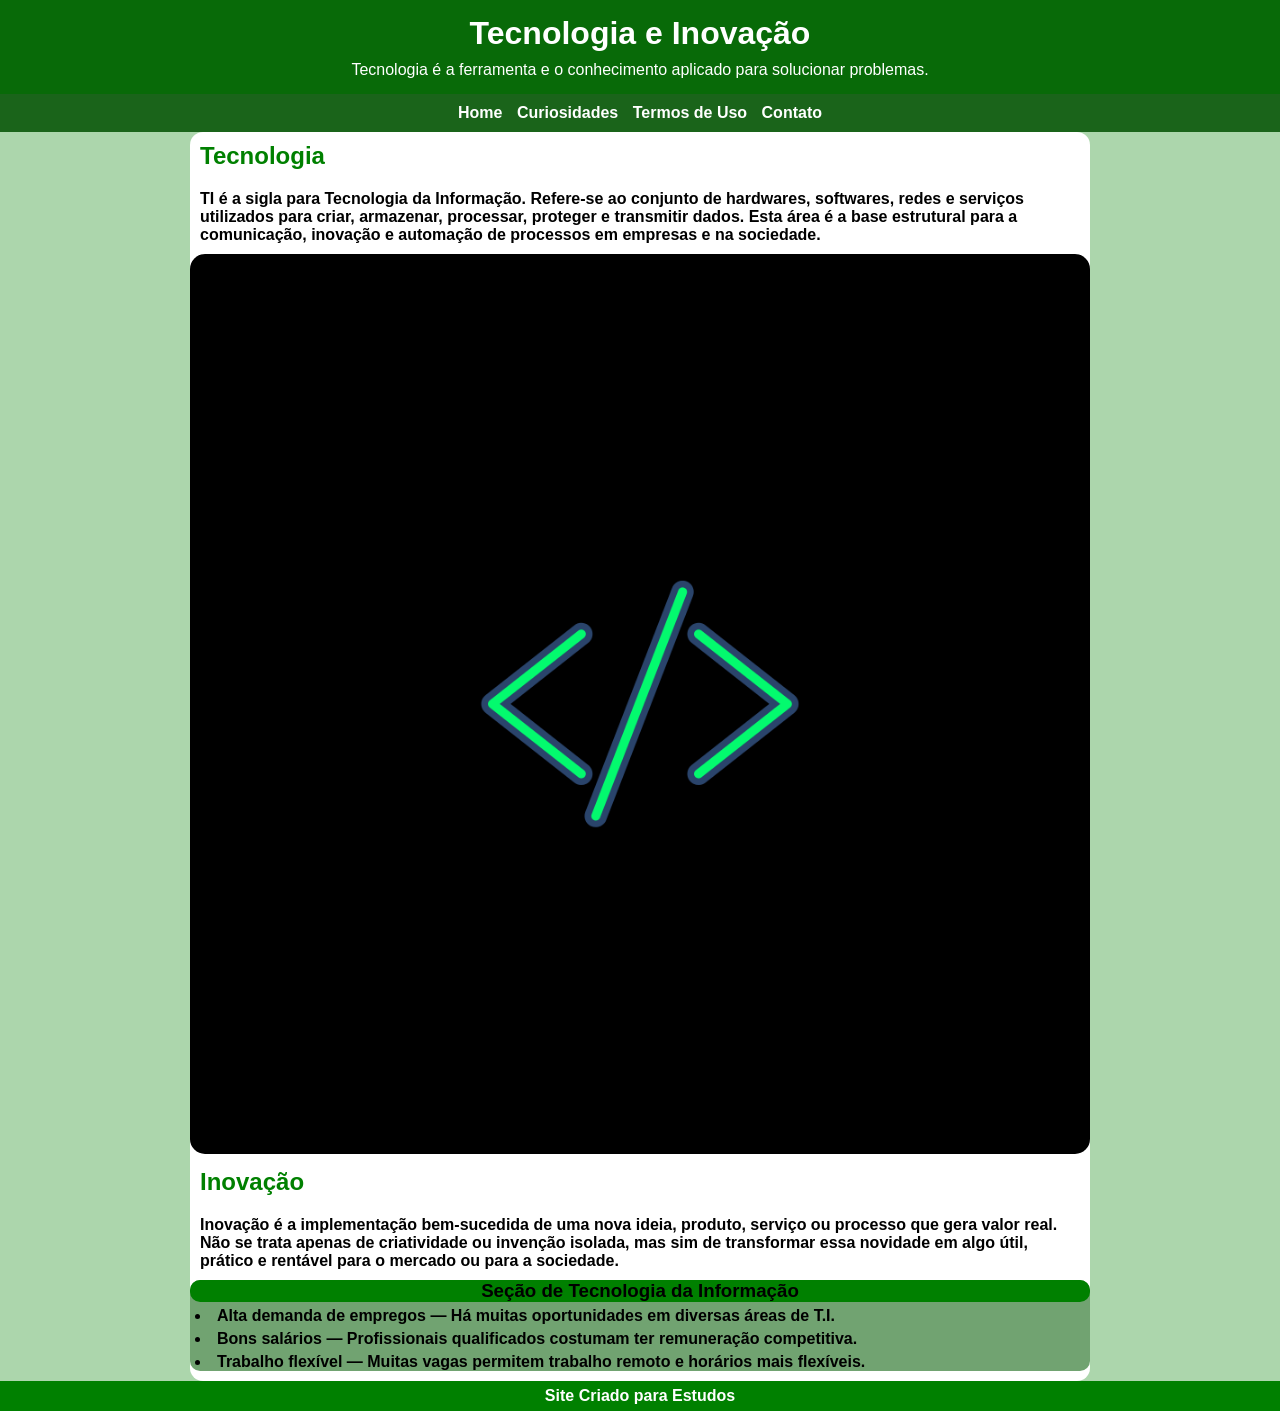
<file: Projeto-02/index.html>
<!DOCTYPE html>
<html lang="pt-br">
<head>
    <meta charset="UTF-8">
    <meta name="viewport" content="width=device-width, initial-scale=1.0">
    <link rel="shortcut icon" href="../imagens/Tec.png" type="image/x-icon">
    <title>site.com</title>
    <style>
        * {
            margin: 0px;
            padding: 0px;
        }

        body {
            font-family: Arial, Helvetica, sans-serif;
            background-color: rgb(172, 214, 172);
        }

        header {
            background-color: rgb(8, 106, 8);
            padding: 15px;
            text-align: center;
            color: white;
        }

        header > p {
            margin-top: 9px;
        }

        nav {
            background-color: rgb(26, 100, 26);
            padding: 10px;
            text-align: center;
        }

        nav > a {
            color: white;
            font-weight: bold;
            margin: 5px;
            text-decoration: none;
        }

        nav > a:hover {
            background-color: rgb(10, 120, 10);
            padding: 10px;
            border-radius: 10px;
            transition: 0.5s;
        }
        
        main {
            max-width: 900px;
            padding-bottom: 10px;
            margin: auto;
            background-color: white;
            border-radius: 13px;
        }

        main > h2 {
            color: green;
            padding: 10px;
        }

        main > p {
            font-weight: bold;
            padding: 10px;
        }

        main > img {
            margin: auto;
            border-radius: 15px;
            max-width: 100%;
        }

        section {
            background-color: rgb(113, 163, 113);
            border-radius: 10px;
        }

        section > h3 {
            text-align: center;
            background-color: green; 
            border-radius: 10px;
        }

        section > ul > li {
            font-weight: bold;
            list-style-position: inside;
            margin-top: 5px;
            margin-left: 5px;
        }

        footer {
            background-color: green;
            padding: 6px;
            font-weight: bold;
            text-align: center;
            color: white;
        }
    </style>
</head>
<body>
    <header>
        <h1>Tecnologia e Inovação</h1>
        <p>Tecnologia é a ferramenta e o conhecimento aplicado para solucionar problemas.</p>
    </header>
    <nav>
        <a href="#">Home</a>
        <a href="#">Curiosidades</a>
        <a href="#">Termos de Uso</a>
        <a href="#">Contato</a>
    </nav>
    <main>
        <h2>Tecnologia</h2>
        <p>TI é a sigla para Tecnologia da Informação. Refere-se ao conjunto de hardwares, softwares, redes e serviços utilizados para criar, armazenar, processar, proteger e transmitir dados. Esta área é a base estrutural para a comunicação, inovação e automação de processos em empresas e na sociedade.</p>
        <img src="../imagens/Tec.png" alt="">
        <h2>Inovação</h2>
        <p>Inovação é a implementação bem-sucedida de uma nova ideia, produto, serviço ou processo que gera valor real. Não se trata apenas de criatividade ou invenção isolada, mas sim de transformar essa novidade em algo útil, prático e rentável para o mercado ou para a sociedade.</p>
        <section>
            <h3>Seção de Tecnologia da Informação</h3>
            <ul>
                <li>Alta demanda de empregos — Há muitas oportunidades em diversas áreas de T.I.</li>
                <li>Bons salários — Profissionais qualificados costumam ter remuneração competitiva.</li>
                <li>Trabalho flexível — Muitas vagas permitem trabalho remoto e horários mais flexíveis.</li>
            </ul>
        </section>
    </main>
    <footer>
        <p>Site Criado para Estudos</p>
    </footer>
    <script>
        let n1 = Number(window.prompt("Digite um número: "))
        let n2 = Number(window.prompt("Digite outro número: "))
        let soma = n1 + n2
        window.alert(`A soma entre o número ${n1} e ${n2} é igual a ${soma}`)
    </script>
</body>
</html>
</file>
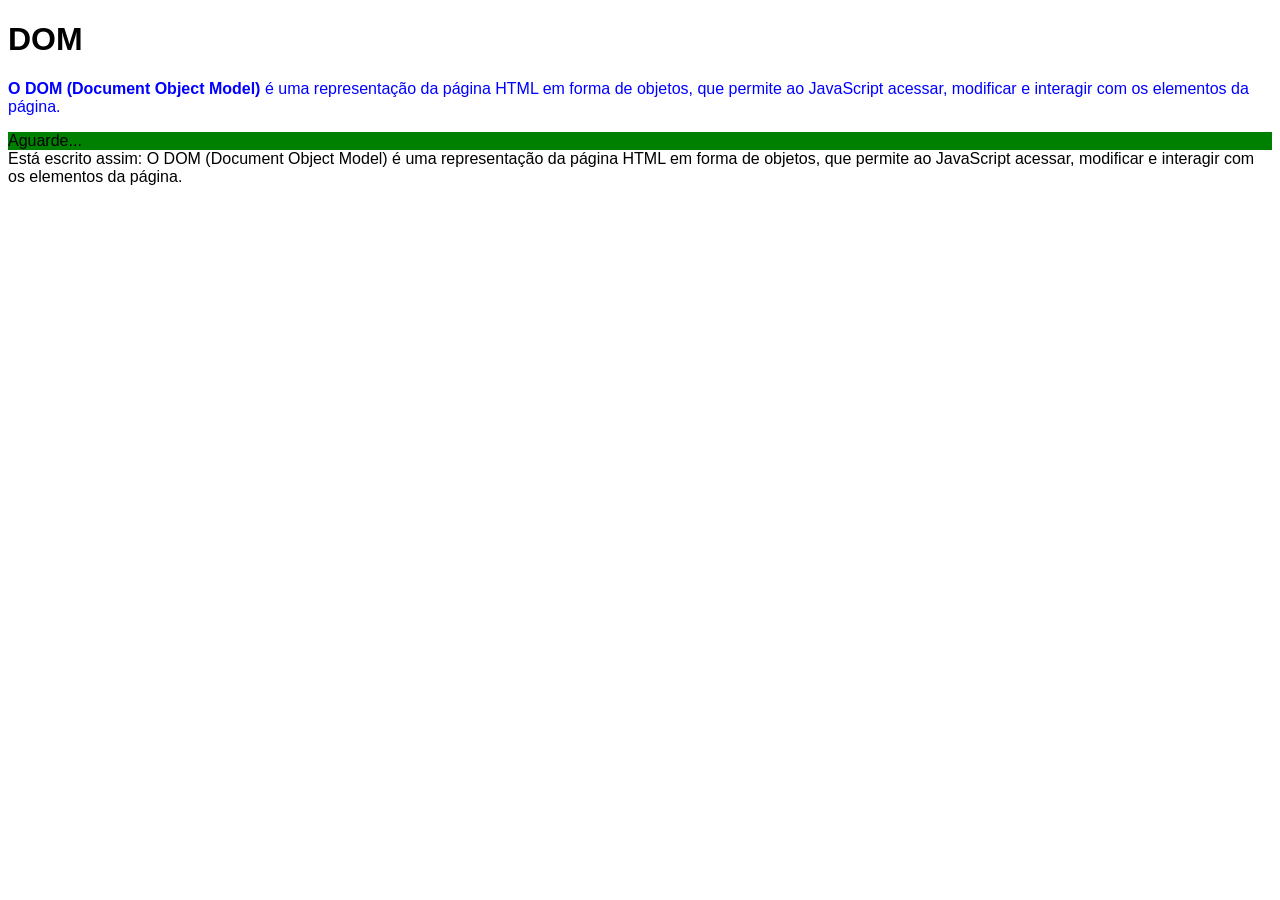
<file: Projeto-03/index.html>
<!DOCTYPE html>
<html lang="pt-br">
<head>
    <meta charset="UTF-8">
    <meta name="viewport" content="width=device-width, initial-scale=1.0">
    <title>testes.com</title>
    <style>
        body {
            background-color: rgb(165, 221, 165);
            font-family: Arial, Helvetica, sans-serif;
        }
    </style>
</head>
<body>
    <header>
        <h1>DOM</h1>
        <p><strong>O DOM (Document Object Model)</strong> é uma representação da página HTML em forma de objetos, que permite ao JavaScript acessar, modificar e interagir com os elementos da página.</p>
    </header>
    <main>
        <div id="msg" >Clique Aqui!</div>
    </main>
    <script>
        let corpo = window.document.body
        let d = window.document.getElementById('msg')
        var p1 = window.document.getElementsByTagName("p")[0]
        window.document.write("Está escrito assim: " + p1.innerText)
        p1.style.color = "blue"

        corpo.style.background = "white"
        d.style.background = 'green'
        d.innerText = "Aguarde..."
    </script>
</body>
</html>
</file>
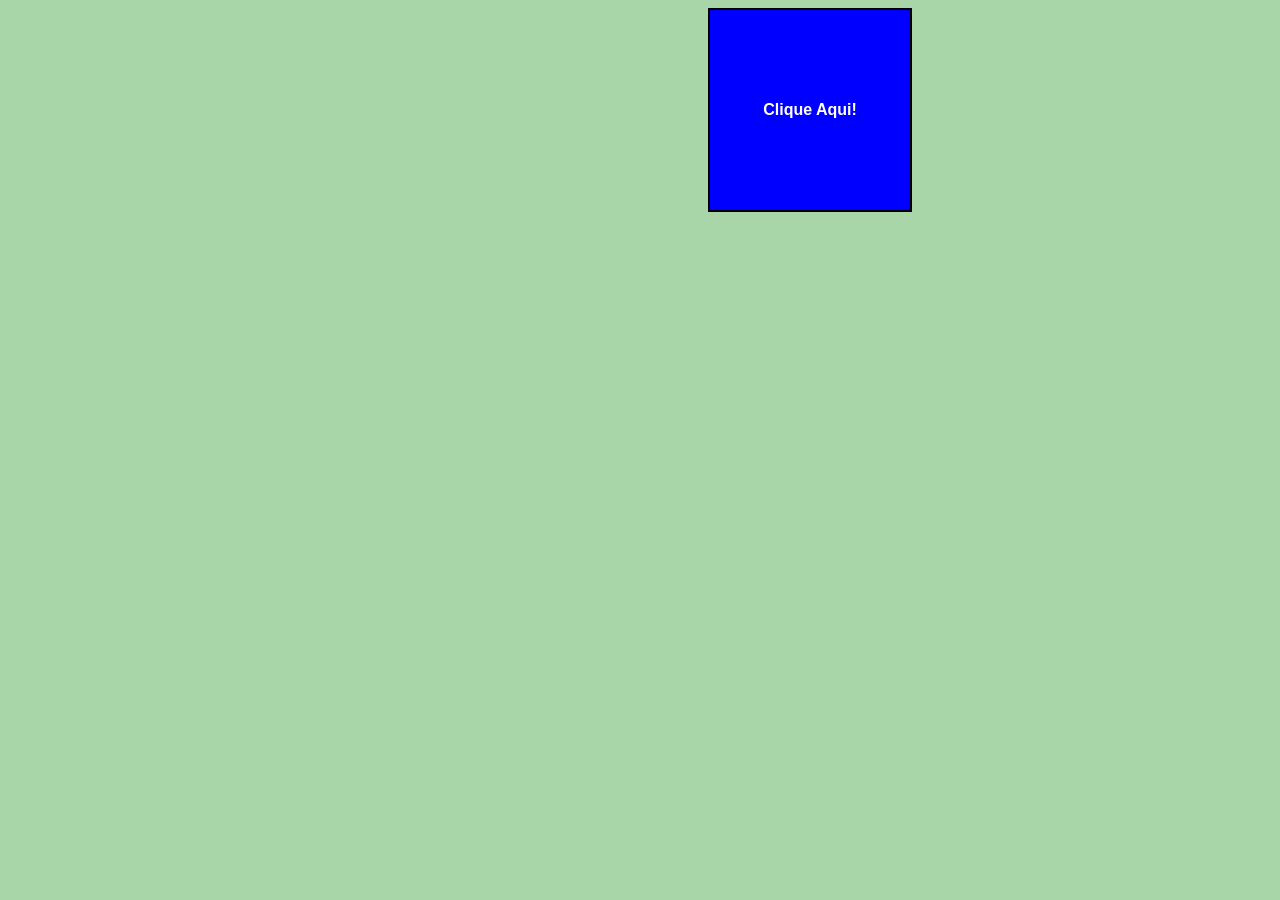
<file: Projeto-04/index.html>
<!DOCTYPE html>
<html lang="pt-br">
<head>
    <meta charset="UTF-8">
    <meta name="viewport" content="width=device-width, initial-scale=1.0">
    <title>Eventos DOM</title>
    <style>
        body {
            background-color: rgb(169, 214, 169);
        }
        div#area {
            margin: auto 700px;
            color: white;
            font-family: Arial, Helvetica, sans-serif;
            font-weight: bold;
            background-color: blue;
            width: 200px;
            height: 200px;
            line-height: 200px;
            text-align: center;
            border: 2px solid black;
            }
    </style>
</head>
<body>
    <div id="area" onclick="clicar()" onmouseenter="entrar()" onmouseout="sair()">Clique Aqui!</div>
    <script>
        let a = window.document.getElementById("area")
        a.addEventListener("click" , clicar)
        a.addEventListener("mouseenter" , entrar)
        a.addEventListener("mouseout" , sair)
        
        function clicar() {
            a.innerText = "Clicou"
            a.style.background = "red"
        }

        function entrar() {
            a.innerText = "Entrou"
        }

        function sair() {
            a.innerText = "Saiu"
            a.style.background = "green"
        }
    </script>
</body>
</html>
</file>
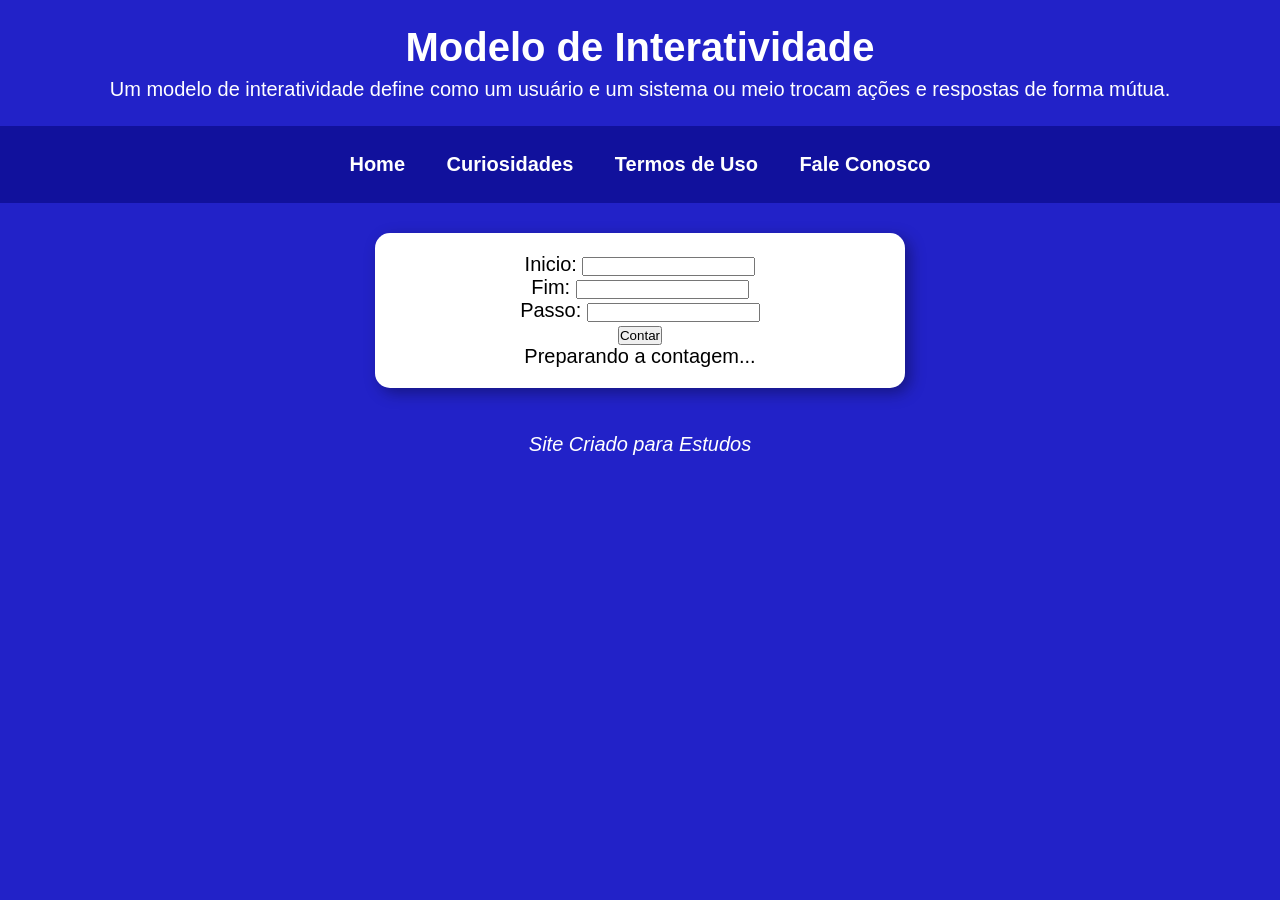
<file: Projeto-08/index.html>
<!DOCTYPE html>
<html lang="pt-br">
<head>
    <meta charset="UTF-8">
    <meta name="viewport" content="width=device-width, initial-scale=1.0">
    <title>Exercício 01</title>
    <link rel="stylesheet" href="estilo/style.css">
</head>
<body onload="carregar()">
    <header>
        <h1>Modelo de Interatividade</h1>
        <p>Um modelo de interatividade define como um usuário e um sistema ou meio trocam ações e respostas de forma mútua.</p>
    </header>
    <nav>
        <a href="#">Home</a>
        <a href="#">Curiosidades</a>
        <a href="#">Termos de Uso</a>
        <a href="#">Fale Conosco</a>
    </nav>
    <section>
        <div id="dados">
            <p>Inicio: <input type="number" name="inicio" id="txti"></p>
            <p>Fim: <input type="number" name="fim" id="txtf"></p>
            <p>Passo: <input type="number" name="passo" id="txtp"></p>
            <p><input type="button" value="Contar" onclick="contar()"></p>
        </div>
        <div id="resultado">
            Preparando a contagem...
        </div>
    </section>
    <footer>
        <p>Site Criado para Estudos </p>
    </footer>
    <script src="codigos/script.js"></script>
</body>
</html>
</file>
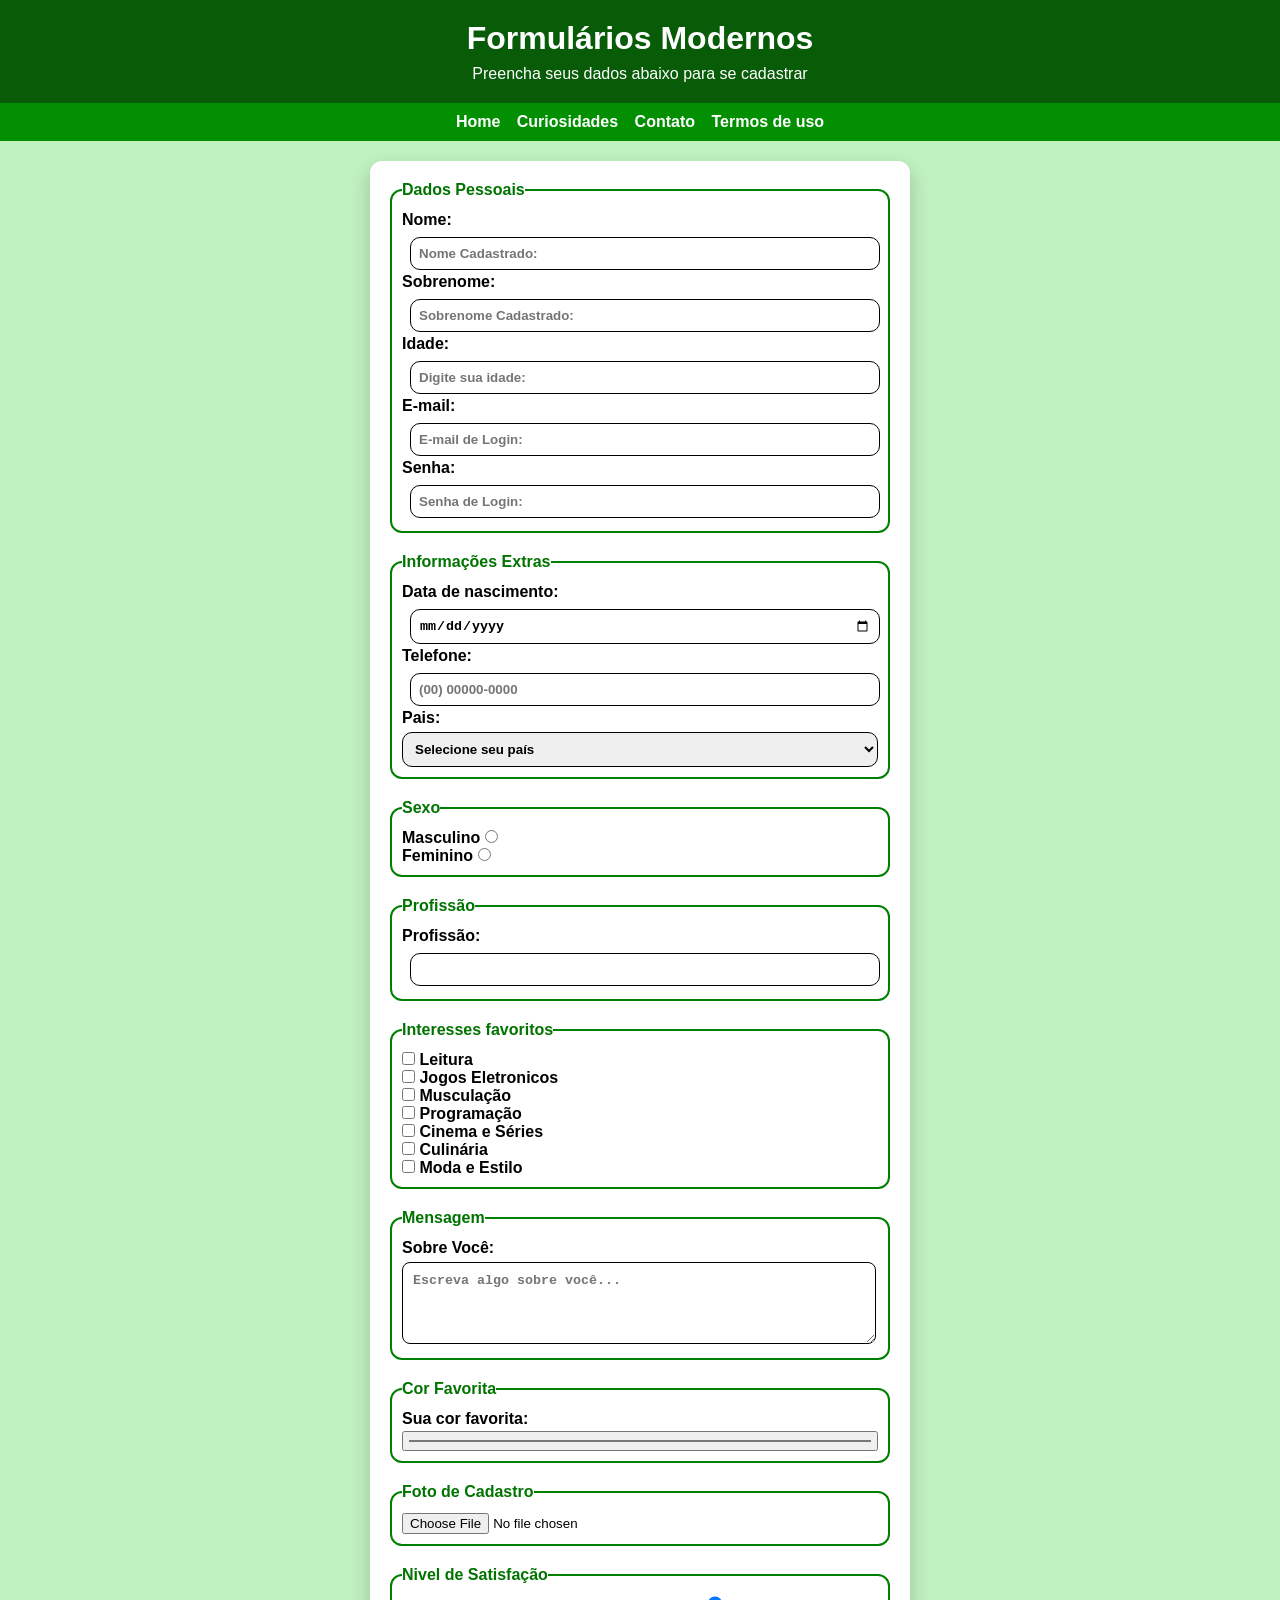
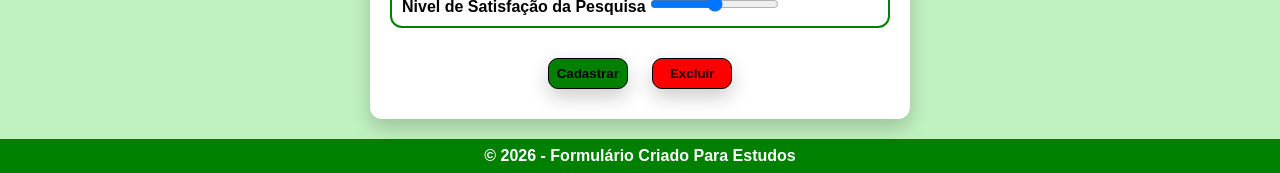
<file: testes-js/index.html>
<!DOCTYPE html>
<html lang="pt-br">
<head>
    <meta charset="UTF-8">
    <meta name="viewport" content="width=device-width, initial-scale=1.0">
    <link rel="stylesheet" href="estilo/style.css">
    <title>testes.com</title>
</head>
<body>
    <header>
        <h1>Formulários Modernos</h1>
        <p>Preencha seus dados abaixo para se cadastrar</p>
    </header>
    <nav>
        <a href="#">Home</a>
        <a href="#">Curiosidades</a>
        <a href="#">Contato</a>
        <a href="#">Termos de uso</a>
    </nav>
    <main>
        <form action="cadastro.py" method="post" autocomplete="on">
            <fieldset>
                <legend>Dados Pessoais</legend>

                <div>
                    <label for="inome"><b>Nome:</b></label>
                    <input type="text" name="nome" id="inome" required placeholder="Nome Cadastrado:">
                </div>

                <div>
                    <label for="isobrenome"><b>Sobrenome:</b></label>
                    <input type="text" name="sobrenome" id="isobrenome" required placeholder="Sobrenome Cadastrado:">
                </div>

                <div>
                    <label for="Iidade"><b>Idade:</b></label>
                    <input type="number" name="idade" id="Iidade" required placeholder="Digite sua idade:" min="18" max="65">
                </div>

                <div>
                    <label for="iemail"><b>E-mail:</b></label>
                    <input type="email" name="email" id="iemail" required placeholder="E-mail de Login:">
                </div>

                <div>
                    <label for="isenha"><b>Senha:</b></label>
                    <input type="password" name="senha" id="isenha" required placeholder="Senha de Login:">
                </div>
            </fieldset>

            <fieldset>
                
                <legend>Informações Extras</legend>

                <div>
                    <label for="idata"><b>Data de nascimento:</b></label>
                    <input type="date" name="data" id="idata" required>
                </div>

                <div>
                    <label for="itel"><b>Telefone:</b></label>
                    <input type="tel" name="telefone" id="itel" required placeholder="(00) 00000-0000">
                </div>

                <div>
                    <label for="ipais"><b>Pais:</b></label>
                    <select name="pais" id="pais" required>
                    <option value="">Selecione seu país</option>
                    <option value="brasil">Brasil</option>
                    <option value="portugal">Portugal</option>
                    <option value="angola">Angola</option>
                    <option value="moçambique">Moçambique</option>
                    </select>
                </div>
            </fieldset>

            <fieldset>

                <legend>Sexo</legend>

                <div>
                    <label for="sxmasculino"><b>Masculino</b></label>
                    <input type="radio" name="sexo" id="sxmasculino" required>
                </div>

                <div>
                    <label for="sxfeminino"><b>Feminino</b></label>
                    <input type="radio" name="sexo" id="sxfeminino" required>
                </div>
            </fieldset>

            <fieldset>
                
                <legend>Profissão</legend>

                <div>
                    <label for="iprof"><b>Profissão:</b> </label>
                    <input type="text" name="profissão" id="iprof" list="lstlista" required>
                    <datalist id="lstlista">
                        <option value="DEV">Desenvolvedor</option>
                        <option value="ADM">Administrador</option>
                        <option value="CONT">Contador</option>
                        <option value="PF">Policial</option>
                    </datalist>
                </div>
            </fieldset>

            <fieldset>
                
                <legend>Interesses favoritos</legend>

                <div>
                    <input type="checkbox" name="esportes" id="ileitura" value="leitura"> <label for="ileitura"><b>Leitura</b></label>
                </div>

                <div>
                    <input type="checkbox" name="esportes" id="ijogos" value="Jogos Eletronicos"> <label for="ijogos"><b>Jogos Eletronicos</b></label>
                </div>

                <div>
                    <input type="checkbox" name="esportes" id="imusculação" value="Musculação"> <label for="imusculação"><b>Musculação</b></label>
                </div>

                <div>
                    <input type="checkbox" name="esportes" id="iprogramação" value="Programação"> <label for="iprogramação"><b>Programação</b></label>
                </div>

                <div>
                    <input type="checkbox" name="esportes" id="icinema" value="Cinema e Séries"> <label for="icinema"><b>Cinema e Séries</b></label>
                </div>

                <div>
                    <input type="checkbox" name="esportes" id="iculi" value="Culinária"> <label for="iculi"><b>Culinária</b></label>
                </div>

                <div>
                    <input type="checkbox" name="esportes" id="imoda" value="Moda e Estilo"> <label for="imoda"><b>Moda e Estilo</b></label>
                </div>
            </fieldset>

            <fieldset>
                
                <legend>Mensagem</legend>

                <div>
                    <label for="ifale"><b>Sobre Você:</b></label>
                    <textarea id="msg" name="msg" rows="4" placeholder="Escreva algo sobre você..."></textarea required>
                </div>
            </fieldset>

            <fieldset>

                <legend>Cor Favorita</legend>

                <div>
                    <label for="icor"><b>Sua cor favorita:</b></label> <br>
                    <input type="color" name="cor" id="icolor" required>
                </div>
            </fieldset>

            <fieldset>

                <legend>Foto de Cadastro</legend>

                <div>
                    <input type="file" name="foto" id="ifoto" required>
                </div>

            </fieldset>

            <fieldset>

                <legend>Nivel de Satisfação</legend>

                <div>
                    <label for="inivel"><b>Nivel de Satisfação da Pesquisa</b></label>
                    <input type="range" name="nivel" id="inivel" required>
                </div>
            </fieldset>

            <div class="botôes">
                <input type="submit" value="Cadastrar">
                <input type="reset" value="Excluir">
            </div>
        </form>
    </main>
    <footer>
        <p>© 2026 - Formulário Criado Para Estudos</p>
    </footer>
</body>
</html>
</file>
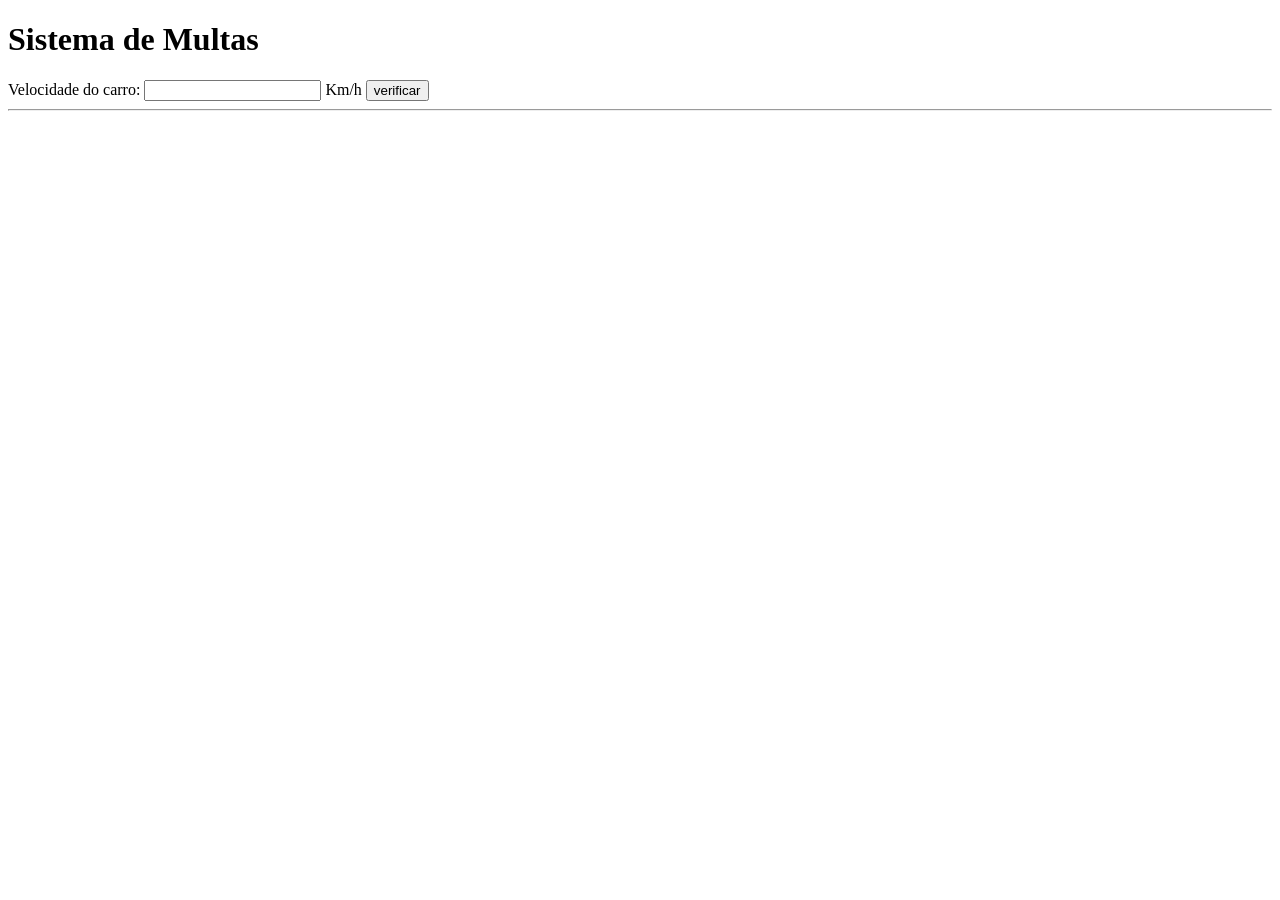
<file: Projeto-05/PJT-Site/index.html>
<!DOCTYPE html>
<html lang="pt-br">
<head>
    <meta charset="UTF-8">
    <meta name="viewport" content="width=device-width, initial-scale=1.0">
    <title>Detran.com</title>
</head>
<body>
    <header>
        <h1>Sistema de Multas</h1>
    </header>
    <main>
        Velocidade do carro: <input type="number" name="txtvel" id="txtvel"> Km/h
        <input type="button" value="verificar" onclick="calcular()">
        <hr>
        <div id="res">

        </div>
    </main>
    <script>
        function calcular() {
            let txtv = window.document.getElementById("txtvel")
            let vel = Number(txtv.value)
            let res = window.document.querySelector("div#res")

            res.innerHTML = `A velocidade do seu carro é <strong>${vel}Km/h!<strong>`
            
            if (vel >= 60) {
                res.innerHTML = `<p>Você está <strong>MULTADO<strong> por excesso de velocidade!<p>`
            }

            res.innerHTML += `<p>Dirija sempre com um cinto de segurança<p>`
        }
    </script>
</body>
</html>
</file>
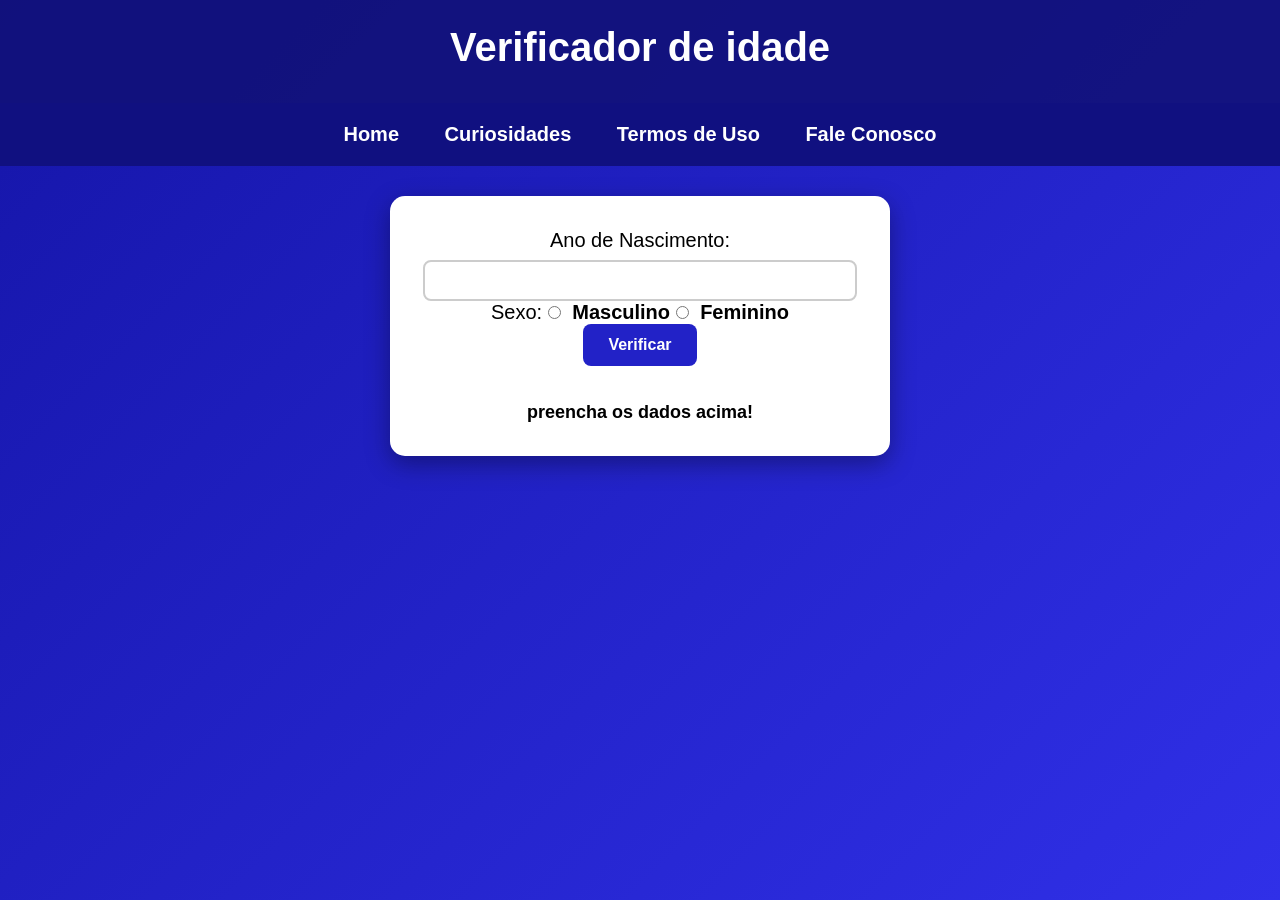
<file: Projeto-06/Exercício-03/index.html>
<!DOCTYPE html>
<html lang="pt-br">
<head>
    <meta charset="UTF-8">
    <meta name="viewport" content="width=device-width, initial-scale=1.0">
    <link rel="stylesheet" href="estilo/style.css">
    <title>Exercício 03</title>
</head>
<body>
    <header>
        <h1>Verificador de idade</h1>
    </header>
    <nav>
        <a href="#">Home</a>
        <a href="#">Curiosidades</a>
        <a href="#">Termos de Uso</a>
        <a href="#">Fale Conosco</a>
    </nav>
    <section>
        <div>
            <p>Ano de Nascimento: 
                <input type="number" name="txtano" id="txtano">
            </p>
            <p>
                Sexo:
                <input type="radio" name="radsex" id="sxmas">
                <label for="sxmas">Masculino</label>

                <input type="radio" name="radsex" id="sxfem">
                <label for="sxfem">Feminino</label>
            </p>
            <p>
                <input type="button" value="Verificar" onclick="verificar()">
            </p>
        </div>
        <div id="res">
            preencha os dados acima!
        </div>
    </section>
    <script src="codigos/script.js"></script>
</body>
</html>
</file>
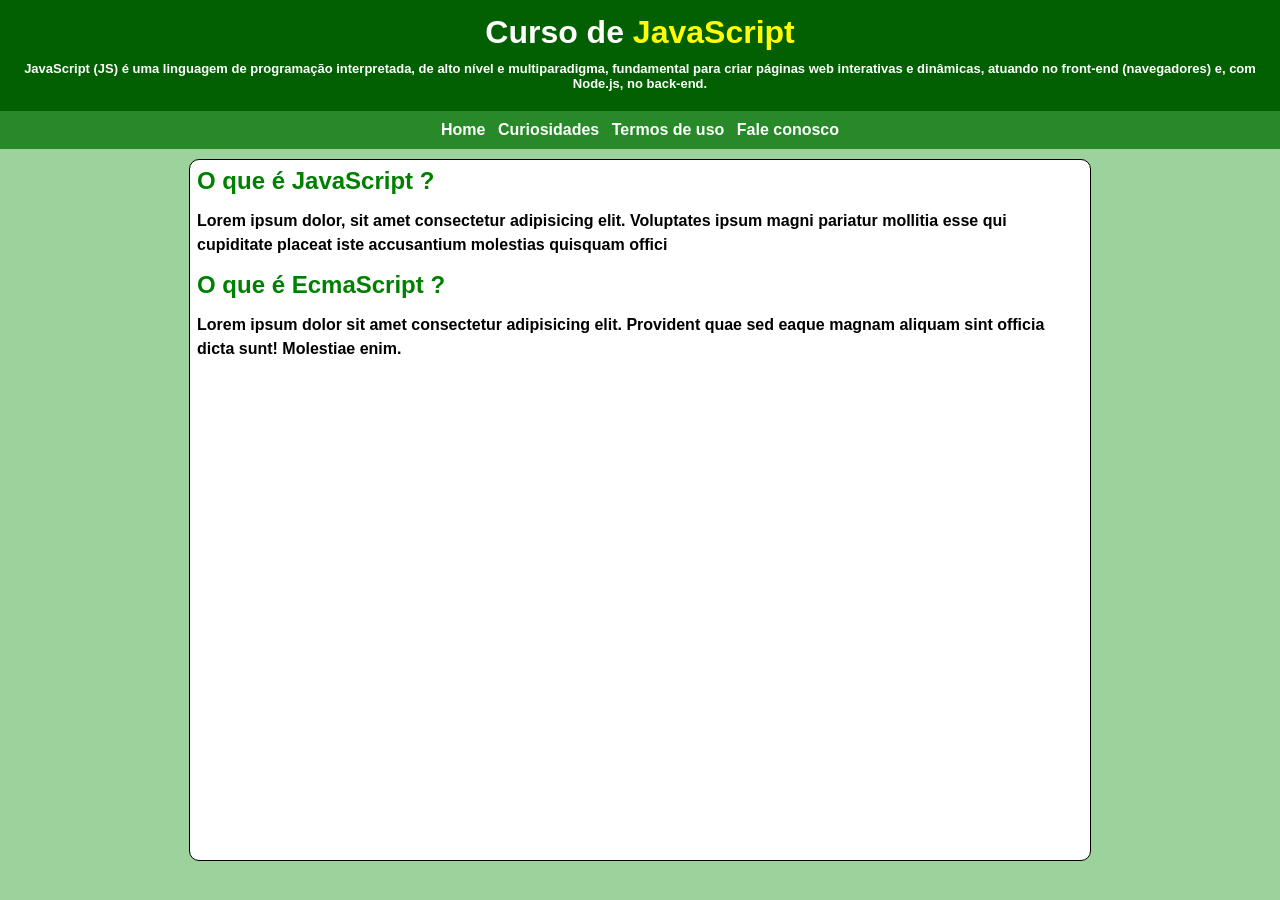
<file: Projeto-01/ex001.html>
<!DOCTYPE html>
<html lang="pt-br">
<head>
    <meta charset="UTF-8">
    <meta name="viewport" content="width=device-width, initial-scale=1.0">
    <link rel="shortcut icon" href="../imagens/favicon-javascript.png" type="image/x-icon">
    <link rel="stylesheet" href="style.css">
    <title>Exercício 01</title>
</head>
<body>
    <header>
        <h1>Curso de <span style="color: yellow;">JavaScript</span></h1>
        <p>JavaScript (JS) é uma linguagem de programação interpretada, de alto nível e multiparadigma, fundamental para criar páginas web interativas e dinâmicas, atuando no front-end (navegadores) e, com Node.js, no back-end.</p>
    </header>
    <nav>
        <a href="#">Home</a>
        <a href="#">Curiosidades</a>
        <a href="#">Termos de uso</a>
        <a href="#">Fale conosco</a>
    </nav>

    <main>
        <h2>O que é JavaScript ?</h2>
        <p>Lorem ipsum dolor, sit amet consectetur adipisicing elit. Voluptates ipsum magni pariatur mollitia esse qui cupiditate placeat iste accusantium molestias quisquam offici</p>
        <h2>O que é EcmaScript ?</h2>
        <p>Lorem ipsum dolor sit amet consectetur adipisicing elit. Provident quae sed eaque magnam aliquam sint officia dicta sunt! Molestiae enim.</p>
    </main>
    <script>
        window.alert("Primeira mensagem em JS")
        window.confirm("Esta gostando de JS não está ?")
        window.prompt("Qual é o seu nome ?")
    </script>
</body>
</html>
</file>
<file: Projeto-08/estilo/style.css>
@charset "UTF-8";

/* Configurações gerais */
* {
    margin: 0;
    padding: 0;
    box-sizing: border-box;
}

body {
    background-color: rgb(34, 34, 200);
    font-family: Arial, Helvetica, sans-serif;
    font-size: 15pt;
}

/* Cabeçalho */
header {
    background-color: rgb(34, 34, 200);
    text-align: center;
    padding: 25px 15px;
    color: white;
}

header > p {
    margin-top: 8px;
}

/* Menu de navegação */
nav {
    background-color: rgb(17, 17, 156);
    padding: 15px;
    text-align: center;
}

nav > a {
    display: inline-block;
    color: white;
    text-decoration: none;
    font-weight: bold;
    margin: 4px 6px;
    padding: 8px 12px;
    border-radius: 10px;
    transition: background-color 0.3s ease;
}

nav > a:hover {
    background-color: rgba(255, 255, 255, 0.2);
}

/* Elementos centralizados */
div {
    text-align: center;
}

/* Conteúdo principal */
section {
    background-color: white;
    border-radius: 15px;
    padding: 20px;
    width: 90%;
    max-width: 530px;
    margin: 30px auto;
    box-shadow: 5px 5px 15px rgba(0, 0, 0, 0.35);
}

/* Foto */
#foto {
    text-align: center;
    padding: 10px;
}

#foto > img {
    width: 100%;
    max-width: 400px;
    aspect-ratio: 1 / 1;
    border-radius: 50%;
    object-fit: cover;
}

/* Rodapé */
footer {
    color: white;
    text-align: center;
    font-style: italic;
    padding: 15px;
}

/* Ajustes para celulares */
@media screen and (max-width: 600px) {
    body {
        font-size: 12pt;
    }

    header {
        padding: 20px 10px;
    }

    nav {
        padding: 8px;
    }

    nav > a {
        margin: 3px;
        padding: 8px;
    }

    section {
        margin: 20px auto;
        padding: 15px;
    }

    #foto > img {
        max-width: 280px;
    }
}
</file>
<file: testes-js/estilo/style.css>
@charset "UTF-8";

* {
            margin: 0px;
            padding: 0px;
        }

        body {
            background-color: rgb(192, 241, 192);
            font-family: Arial, Helvetica, sans-serif;
        }

        header {
            background-color: rgb(8, 92, 8);
            color: white;
            text-align: center;
            padding: 20px;
        }

        header > p {
            padding-top: 8px;
        }

        nav {
            background-color: rgb(2, 144, 2);
            text-align: center;
            padding: 10px;
            font-weight: bold;
        }

        nav > a {
            color: white;
            text-decoration: none;
            margin: 6px;
        }

        nav > a:hover {
            background-color: rgb(2, 182, 2);
            padding: 10px;
            border-radius: 10px;
        }

        main {
            display: flex;
            justify-content: center;
            padding: 20px;
        }

        form {
            background-color: white;
            padding: 20px;
            border-radius: 12px;
            width: 100%;
            max-width: 500px;
            box-shadow: 0 8px 20px rgba(0,0,0,0.2);
        }

        fieldset {
            padding: 10px;
            margin-bottom: 20px;
            border-radius: 12px;
            border: 2px solid green;
        }

        legend {
            color: rgb(1, 115, 1);
            font-weight: bold;
            margin-bottom: 2px;
        }

        input[type="text"],
        input[type="number"],
        input[type="email"],
        input[type="password"],
        input[type="date"],
        input[type="tel"] {
            font-weight: bold;
            margin: 8px;
            width: 95%;
            padding: 8px;
            border-radius: 10px;
            border: 1px solid black;
            margin-bottom: 3px;
        }

        .botôes {
            margin: auto;
            text-align: center;
            
        }

        textarea{
            width: 95%;
            padding: 10px;
            border-radius: 8px;
            border: 1px solid black;
            margin-top:5px;
            font-weight: bold;
        }

        select {
            width: 100%;
            padding: 8px;
            border-radius: 10px;
            border: 1px solid black;
            margin-top: 5px;
            font-weight: bold;
        }

        .botôes input {
            margin: 10px;
            width: 80px;
            box-shadow: 0 8px 20px rgba(0,0,0,0.2);
            border: 1px solid black;
        }

        input[type="submit"] {
            background-color: green;
            font-weight: bold;
            border-radius: 10px;
            padding: 7px;
        }

        input[type="color"] {
            width: 100%;
            height: 20%;
            padding: 4px;
        }

        input[type="submit"]:hover {
            background-color: rgb(3, 97, 3);
        }

        input[type="reset"] {
            background-color: red;
            font-weight: bold;
            border-radius: 10px;
            padding: 7px;
        }

        input[type="reset"]:hover {
            background-color: rgb(169, 5, 5);
        }

        footer {
            background-color: green;
            padding: 8px;
            color: white;
            text-align: center;
            font-weight: bold;
        }
</file>
<file: Projeto-06/Exercício-03/estilo/style.css>
@charset "UTF-8";

/* =========================
   CONFIGURAÇÕES GERAIS
========================= */

* {
    margin: 0;
    padding: 0;
    box-sizing: border-box;
}

body {
    background: linear-gradient(135deg, #1515a8, #3030e8);
    font-family: Arial, Helvetica, sans-serif;
    font-size: 15pt;
    min-height: 100vh;
}


/* =========================
   CABEÇALHO
========================= */

header {
    background: rgba(17, 17, 120, 0.9);
    color: white;
    text-align: center;
    padding: 25px 15px;
    box-shadow: 0 3px 10px rgba(0, 0, 0, 0.3);
}

header h1 {
    margin-bottom: 8px;
}

header p {
    margin-top: 5px;
    opacity: 0.9;
}


/* =========================
   MENU
========================= */

nav {
    background-color: #101080;
    padding: 12px;
    text-align: center;
}

nav > a {
    display: inline-block;
    color: white;
    text-decoration: none;
    font-weight: bold;
    margin: 0 8px;
    padding: 8px 12px;
    border-radius: 8px;
    transition: 0.3s;
}

nav > a:hover {
    background-color: #3535e8;
    transform: translateY(-2px);
}


/* =========================
   CONTEÚDO
========================= */

main {
    padding: 20px;
}

section {
    background-color: white;
    border-radius: 15px;
    padding: 25px;
    width: 500px;
    max-width: 95%;
    margin: 30px auto;
    box-shadow: 0 8px 25px rgba(0, 0, 0, 0.35);
}


/* =========================
   FIELDSET
========================= */

fieldset {
    border: 2px solid #2222c7;
    border-radius: 12px;
    padding: 20px;
    margin-bottom: 20px;
}

legend {
    background-color: #2222c7;
    color: white;
    padding: 7px 15px;
    border-radius: 8px;
    font-weight: bold;
}


/* =========================
   FORMULÁRIO
========================= */

label {
    font-weight: bold;
}

input[type="number"] {
    width: 100%;
    padding: 10px;
    margin-top: 8px;
    border: 2px solid #ccc;
    border-radius: 8px;
    font-size: 15px;
    outline: none;
    transition: 0.3s;
}

input[type="number"]:focus {
    border-color: #2222c7;
    box-shadow: 0 0 5px rgba(34, 34, 199, 0.4);
}

input[type="radio"] {
    margin-right: 6px;
    accent-color: #2222c7;
}


/* =========================
   BOTÃO
========================= */

input[type="button"],
button {
    background-color: #2222c7;
    color: white;
    border: none;
    padding: 12px 25px;
    border-radius: 8px;
    font-size: 16px;
    font-weight: bold;
    cursor: pointer;
    transition: 0.3s;
}

input[type="button"]:hover,
button:hover {
    background-color: #11118f;
    transform: translateY(-2px);
    box-shadow: 0 5px 12px rgba(0, 0, 0, 0.25);
}


/* =========================
   RESULTADO
========================= */

#res {
    text-align: center;
    margin-top: 20px;
    font-size: 18px;
    font-weight: bold;
}


/* =========================
   IMAGEM
========================= */

#foto {
    display: block;
    width: 250px;
    height: 250px;
    margin: 20px auto;
    border-radius: 50%;
    object-fit: cover;
    border: 5px solid #2222c7;
    box-shadow: 0 5px 15px rgba(0, 0, 0, 0.3);
}


/* =========================
   DIVS
========================= */

div {
    text-align: center;
    padding: 8px;
}


/* =========================
   RODAPÉ
========================= */

footer {
    color: white;
    text-align: center;
    font-style: italic;
    padding: 20px;
    margin-top: 20px;
}


/* =========================
   CELULAR
========================= */

@media (max-width: 600px) {

    section {
        width: 95%;
        padding: 18px;
    }

    header h1 {
        font-size: 24px;
    }

    nav > a {
        margin: 3px;
        padding: 7px;
    }

    #foto {
        width: 200px;
        height: 200px;
    }
}
</file>
<file: Projeto-01/style.css>
@charset "UTF-8";

* {
    margin: 0px;
    padding: 0px;
}
body {
    background-color: rgb(156, 211, 156);
    font-family: Arial, Helvetica, sans-serif;
}

header {
    background-color: rgb(2, 96, 2);
    font-family: Arial, Helvetica, sans-serif;
    padding: 10px;
}

header > h1 {
    color: white;
    text-align: center;
    margin: 4px;
}

header > p {
    color: white;
    font-size: small;
    text-align: center;
    margin: 10px;
    font-weight: bold;
}

nav {
    background-color: rgb(40, 137, 40);
    padding: 10px;
    text-align: center;
    font-weight: bold;
}

nav > a {
    text-decoration: none;
    color: white;
    font-size: 1em;
    margin: 4px;
}

a:hover {
    background-color: rgb(27, 200, 27);
    padding: 9px;
    border-radius: 10px;
}

main {
    background-color: white;
    max-width: 900px;
    height: 700px;
    margin: auto;
    border-radius: 10px;
    margin-top: 10px;
    border: solid black 1px;
}

main > h2 {
    color: green;
    padding: 7px;
}

main > p {
    padding: 7px;
    line-height: 1.5;
    font-weight: bold;
}
</file>
